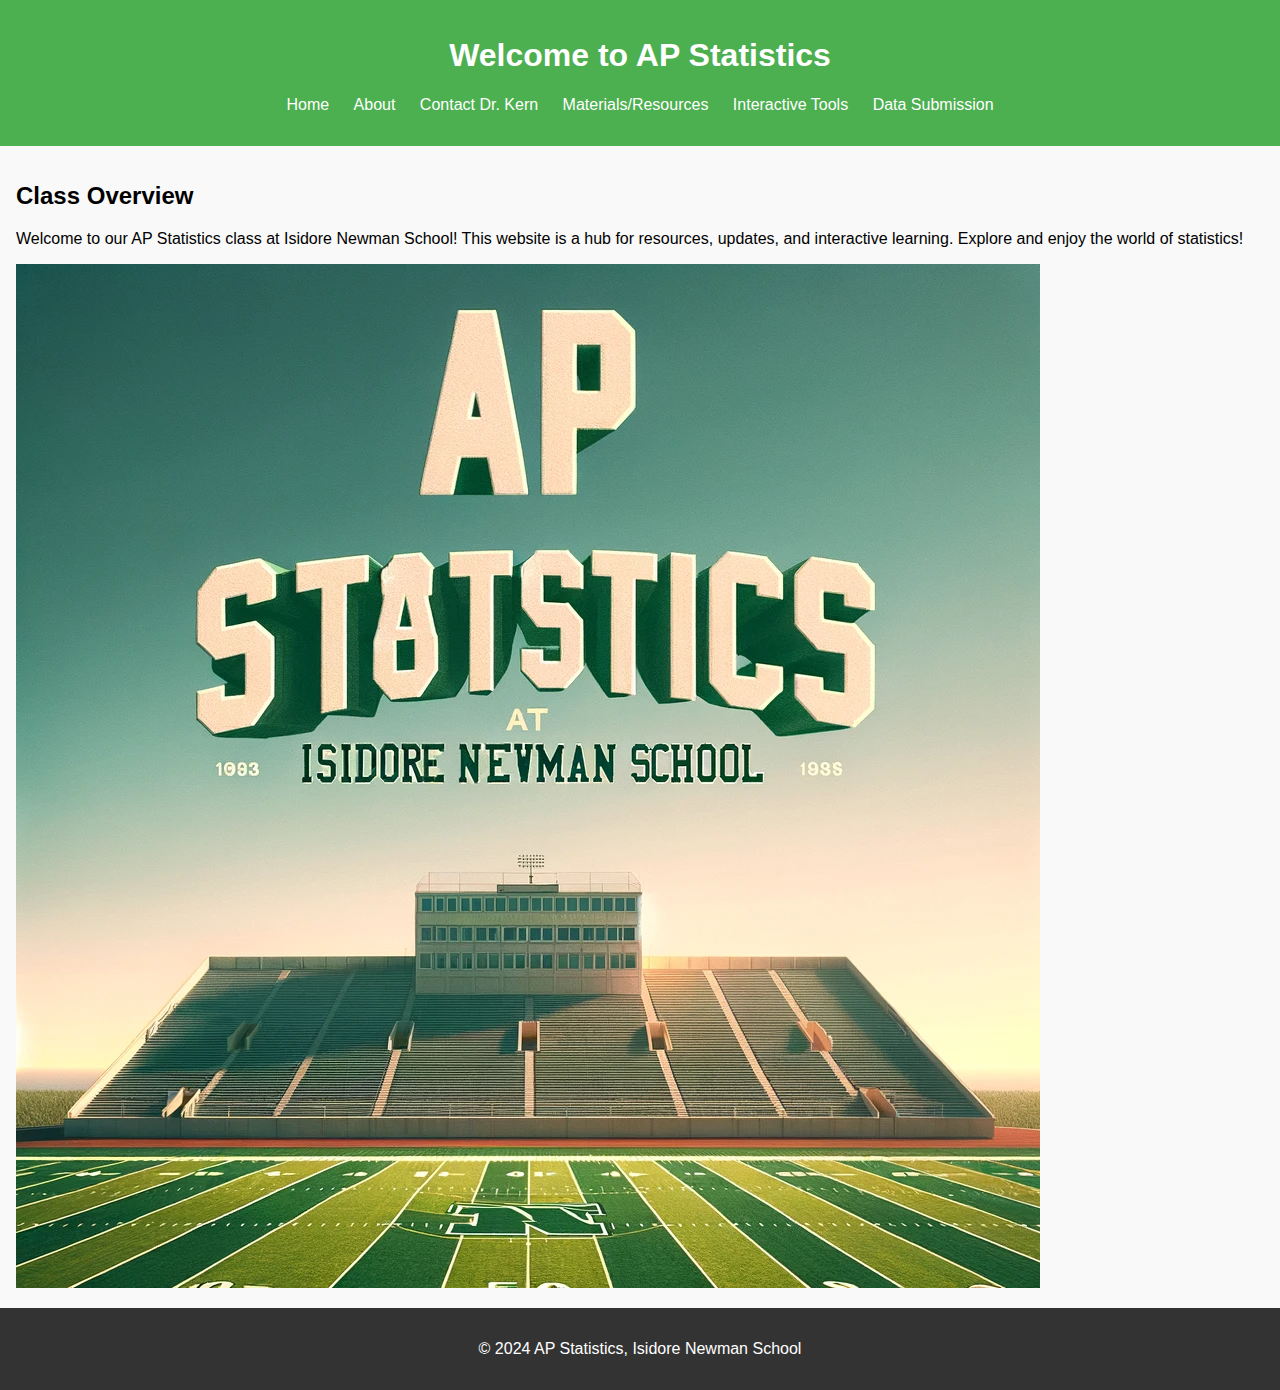
<file: Stats_Web/index.html>
<!DOCTYPE html>
<html lang="en">
<head>
    <meta charset="UTF-8">
    <meta name="viewport" content="width=device-width, initial-scale=1.0">
    <title>AP Statistics - Isidore Newman School</title>
    <link rel="stylesheet" href="style.css">
</head>
<body>
    <header>
        <h1>Welcome to AP Statistics</h1>
        <nav>
            <ul>
                <li><a href="index.html">Home</a></li>
                <li><a href="about.html">About</a></li>
                <li><a href="contact.html">Contact Dr. Kern</a></li>
                <li><a href="resources.html">Materials/Resources</a></li>
                <li><a href="tools.html">Interactive Tools</a></li>
                <li><a href="data_submission.html">Data Submission</a></li>
                <!-- Add other navigation links as needed -->
            </ul>
        </nav>
    </header>

    <main>
        <section>
            <h2>Class Overview</h2>
            <p>Welcome to our AP Statistics class at Isidore Newman School! This website is a hub for resources, updates, and interactive learning. Explore and enjoy the world of statistics!</p>
            <img src="DALL·E 2024-01-22 12.53.43 - Overlay the text 'AP Statistics at Isidore Newman School' onto the existing image of a football field with a clear sky. The text should be placed at t.png" alt="Home Image" />
        </section>
    </main>

    <footer>
        <p>&copy; 2024 AP Statistics, Isidore Newman School</p>
    </footer>

    <script src="script.js"></script>
</body>
</html>
</file>
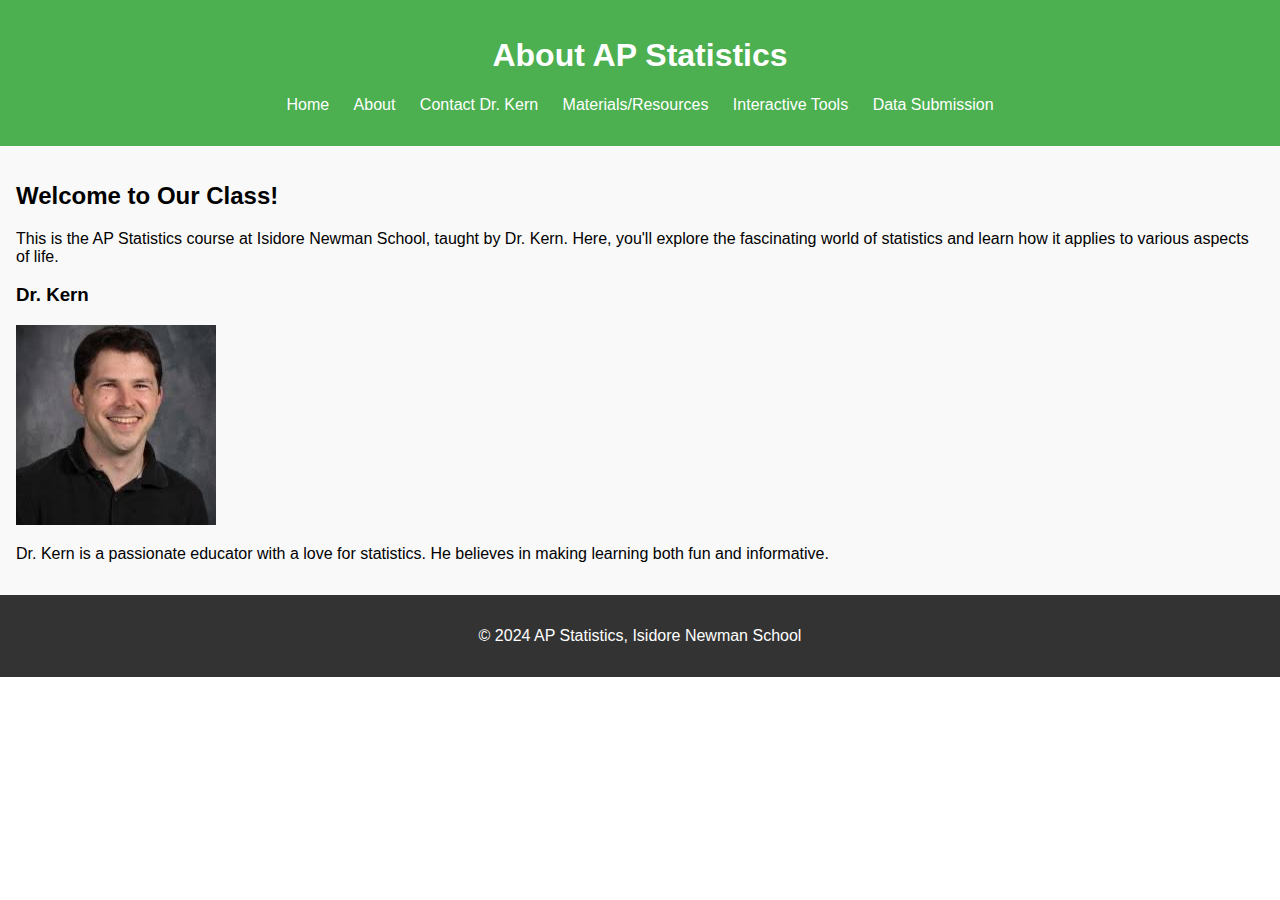
<file: Stats_Web/about.html>
<!DOCTYPE html>
<html lang="en">
<head>
    <meta charset="UTF-8">
    <meta name="viewport" content="width=device-width, initial-scale=1.0">
    <title>About - AP Statistics</title>
    <link rel="stylesheet" href="style.css">
</head>
<body>
    <header>
        <h1>About AP Statistics</h1>
        <nav>
            <ul>
                <li><a href="index.html">Home</a></li>
                <li><a href="about.html">About</a></li>
                <li><a href="contact.html">Contact Dr. Kern</a></li>
                <li><a href="resources.html">Materials/Resources</a></li>
                <li><a href="tools.html">Interactive Tools</a></li>
                <li><a href="data_submission.html">Data Submission</a></li>
                <!-- Add other navigation links as needed -->
            </ul>
        </nav>
    </header>

    <main>
        <section>
            <h2>Welcome to Our Class!</h2>
            <p>This is the AP Statistics course at Isidore Newman School, taught by Dr. Kern. Here, you'll explore the fascinating world of statistics and learn how it applies to various aspects of life.</p>
            
            <h3>Dr. Kern</h3>
            <img src="Dr. Kern Image.jpeg" alt="Dr. Kern Profile" />
            <p>Dr. Kern is a passionate educator with a love for statistics. He believes in making learning both fun and informative. </p>
            <!-- Add more content about Dr. Kern and the course as needed -->
        </section>
    </main>

    <footer>
        <p>&copy; 2024 AP Statistics, Isidore Newman School</p>
    </footer>

    <script src="script.js"></script>
</body>
</html>
</file>
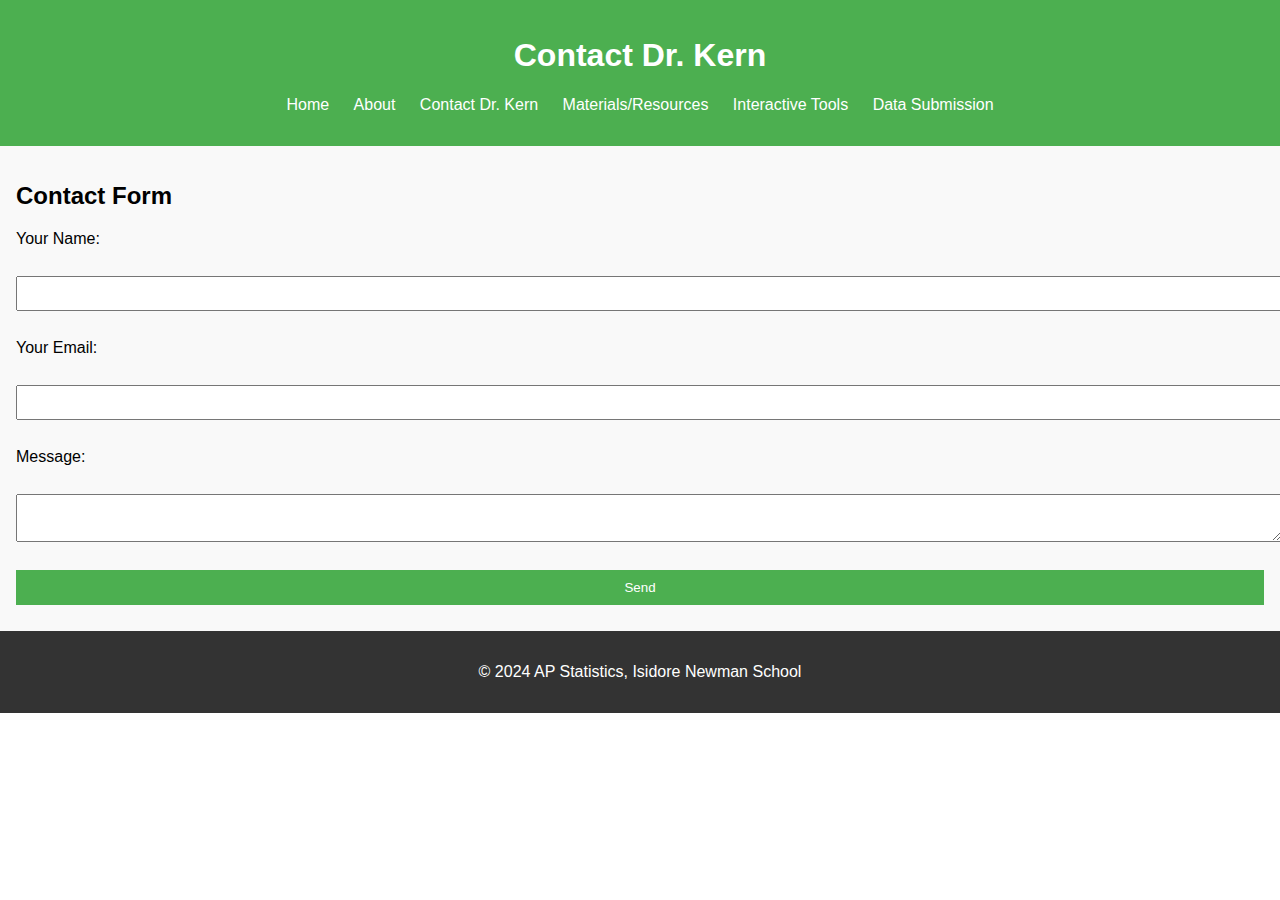
<file: Stats_Web/contact.html>
<!DOCTYPE html>
<html lang="en">
<head>
    <meta charset="UTF-8">
    <meta name="viewport" content="width=device-width, initial-scale=1.0">
    <title>Contact - AP Statistics</title>
    <link rel="stylesheet" href="style.css">
</head>
<body>
    <header>
        <h1>Contact Dr. Kern</h1>
        <nav>
            <ul>
                <li><a href="index.html">Home</a></li>
                <li><a href="about.html">About</a></li>
                <li><a href="contact.html">Contact Dr. Kern</a></li>
                <li><a href="resources.html">Materials/Resources</a></li>
                <li><a href="tools.html">Interactive Tools</a></li>
                <li><a href="data_submission.html">Data Submission</a></li>
                <!-- Add other navigation links as needed -->
            </ul>
        </nav>
    </header>

    <main>
        <section>
            <h2>Contact Form</h2>
            <form id="contactForm">
                <label for="name">Your Name:</label><br>
                <input type="text" id="name" name="name" required><br>

                <label for="email">Your Email:</label><br>
                <input type="email" id="email" name="email" required><br>

                <label for="message">Message:</label><br>
                <textarea id="message" name="message" required></textarea><br>

                <input type="submit" value="Send">
            </form>
        </section>
    </main>

    <footer>
        <p>&copy; 2024 AP Statistics, Isidore Newman School</p>
    </footer>

    <script src="script.js"></script>
</body>
</html>
</file>
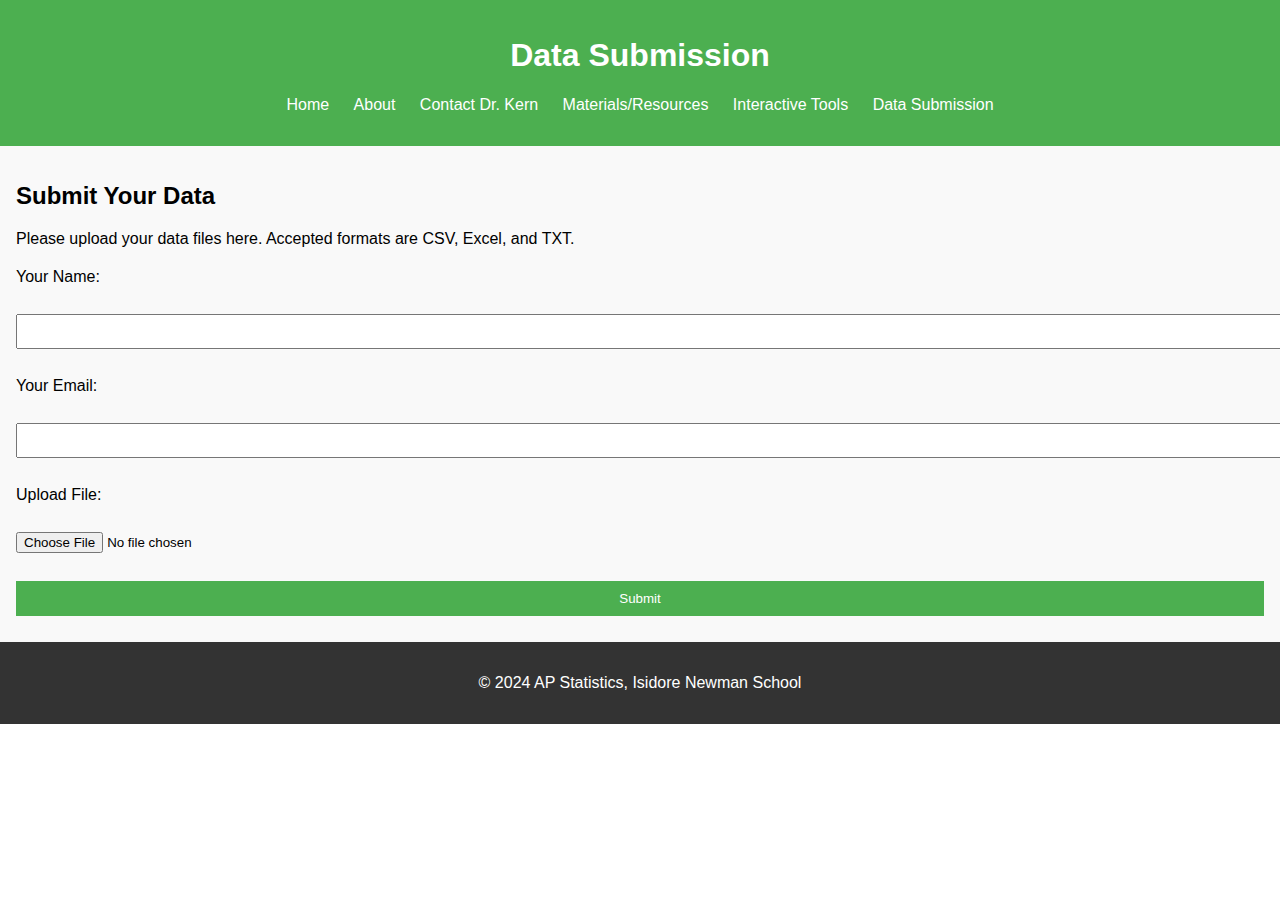
<file: Stats_Web/data_submission.html>
<!DOCTYPE html>
<html lang="en">
<head>
    <meta charset="UTF-8">
    <meta name="viewport" content="width=device-width, initial-scale=1.0">
    <title>Data Submission - AP Statistics</title>
    <link rel="stylesheet" href="style.css">
</head>
<body>
    <header>
        <h1>Data Submission</h1>
        <nav>
            <ul>
                <li><a href="index.html">Home</a></li>
                <li><a href="about.html">About</a></li>
                <li><a href="contact.html">Contact Dr. Kern</a></li>
                <li><a href="resources.html">Materials/Resources</a></li>
                <li><a href="tools.html">Interactive Tools</a></li>
                <li><a href="data_submission.html">Data Submission</a></li>
                <!-- Add other navigation links as needed -->
            </ul>
        </nav>
    </header>

    <main>
        <section>
            <h2>Submit Your Data</h2>
            <p>Please upload your data files here. Accepted formats are CSV, Excel, and TXT.</p>
            <form id="dataSubmissionForm">
                <label for="name">Your Name:</label><br>
                <input type="text" id="name" name="name" required><br>

                <label for="email">Your Email:</label><br>
                <input type="email" id="email" name="email" required><br>

                <label for="fileUpload">Upload File:</label><br>
                <input type="file" id="fileUpload" name="fileUpload" accept=".csv, application/vnd.ms-excel, .txt" required><br>

                <input type="submit" value="Submit">
            </form>
        </section>
    </main>

    <footer>
        <p>&copy; 2024 AP Statistics, Isidore Newman School</p>
    </footer>

    <script src="script.js"></script>
</body>
</html>
</file>
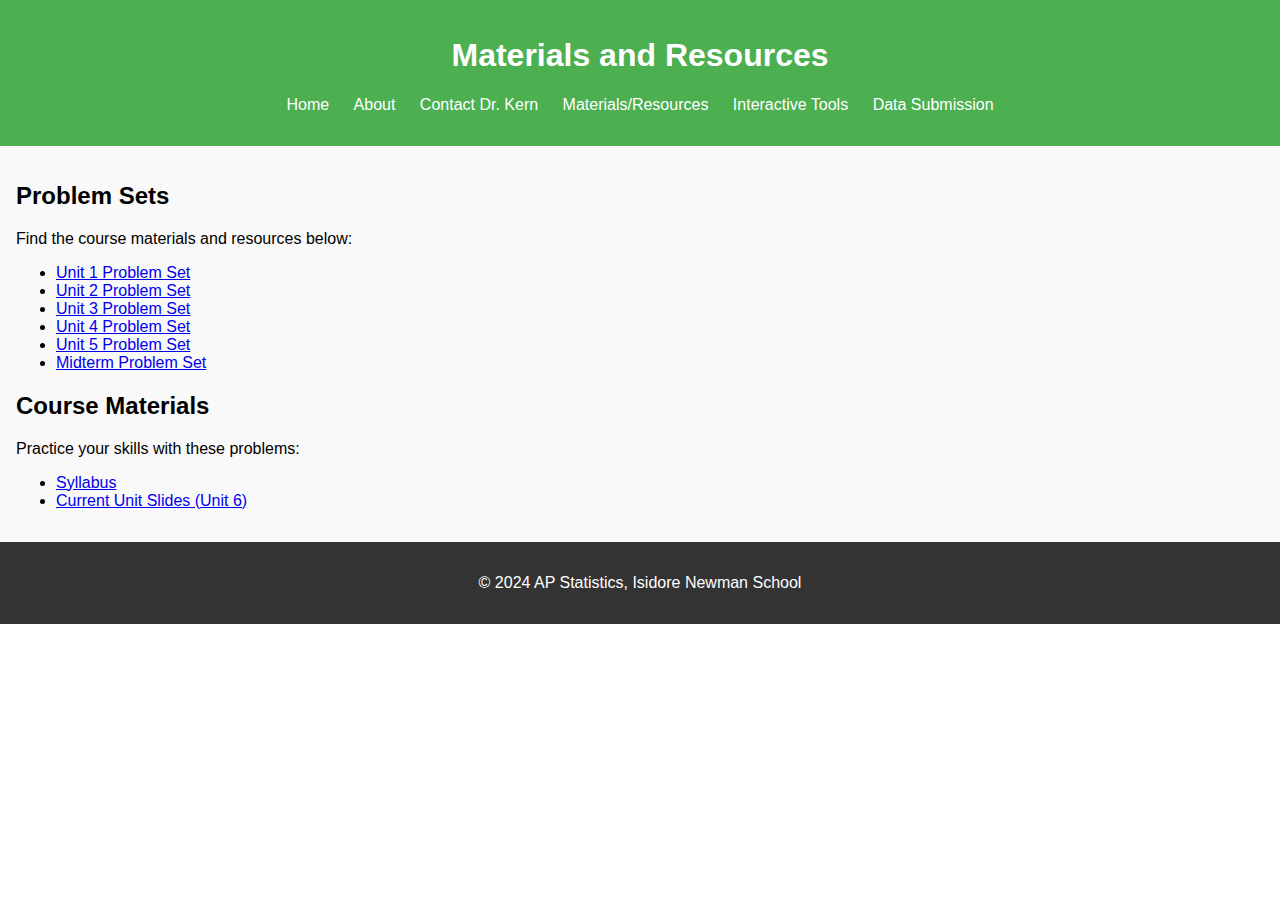
<file: Stats_Web/resources.html>
<!DOCTYPE html>
<html lang="en">
<head>
    <meta charset="UTF-8">
    <meta name="viewport" content="width=device-width, initial-scale=1.0">
    <title>Materials/Resources - AP Statistics</title>
    <link rel="stylesheet" href="style.css">
</head>
<body>
    <header>
        <h1>Materials and Resources</h1>
        <nav>
            <ul>
                <li><a href="index.html">Home</a></li>
                <li><a href="about.html">About</a></li>
                <li><a href="contact.html">Contact Dr. Kern</a></li>
                <li><a href="resources.html">Materials/Resources</a></li>
                <li><a href="tools.html">Interactive Tools</a></li>
                <li><a href="data_submission.html">Data Submission</a></li>
                <!-- Add other navigation links as needed -->
            </ul>
        </nav>
    </header>

    <main>
        <section>
            <h2>Problem Sets</h2>
            <p>Find the course materials and resources below:</p>
            <ul>
                <li><a href="Unit 1 Problem Set.pdf">Unit 1 Problem Set</a></li>
                <li><a href="Unit 2 Problem Set.pdf">Unit 2 Problem Set</a></li>
                <li><a href="Unit 3 Problem Set.pdf">Unit 3 Problem Set</a></li>
                <li><a href="Unit 4 Problem Set.pdf">Unit 4 Problem Set</a></li>
                <li><a href="Unit 5 Problem Set.pdf">Unit 5 Problem Set</a></li>
                <li><a href="Midterm Review Set.pdf">Midterm Problem Set</a></li>
                <!-- Add more links to materials as needed -->
            </ul>
        </section>

        <section>
            <h2>Course Materials</h2>
            <p>Practice your skills with these problems:</p>
            <ul>
                <li><a href="Syllabus.pdf">Syllabus</a></li>
                <li><a href="Current Unit Slides (Unit 6).pdf">Current Unit Slides (Unit 6)</a></li>
                <!-- Add more links to practice problems as needed -->
            </ul>
        </section>
    </main>

    <footer>
        <p>&copy; 2024 AP Statistics, Isidore Newman School</p>
    </footer>

    <script src="script.js"></script>
</body>
</html>
</file>
<file: Stats_Web/style.css>
body {
    font-family: 'Arial', sans-serif;
    margin: 0;
    padding: 0;
    box-sizing: border-box;
}

header {
    background-color: #4CAF50;
    color: white;
    padding: 1em 0;
    text-align: center;
}

nav ul {
    list-style: none;
    padding: 0;
}

nav ul li {
    display: inline;
    margin: 0 10px;
}

nav ul li a {
    color: white;
    text-decoration: none;
}

main {
    padding: 1em;
    background-color: #f9f9f9;
}

footer {
    background-color: #333;
    color: white;
    text-align: center;
    padding: 1em 0;
}

form {
    margin-top: 20px;
}

label, input, textarea {
    display: block;
    width: 100%;
    margin-bottom: 10px;
}

input[type="text"],
input[type="email"],
textarea {
    padding: 8px;
}

input[type="submit"] {
    background-color: #4CAF50;
    color: white;
    padding: 10px 20px;
    border: none;
    cursor: pointer;
}

#normalCdfCalculator {
    margin-top: 20px;
    border: 1px solid #ddd;
    padding: 10px;
}

#statsCalculator button {
    margin: 10px 0;
    padding: 5px 10px;
    background-color: #4CAF50;
    color: white;
    border: none;
    cursor: pointer;
}

/* ... [other styles] ... */
</file>
